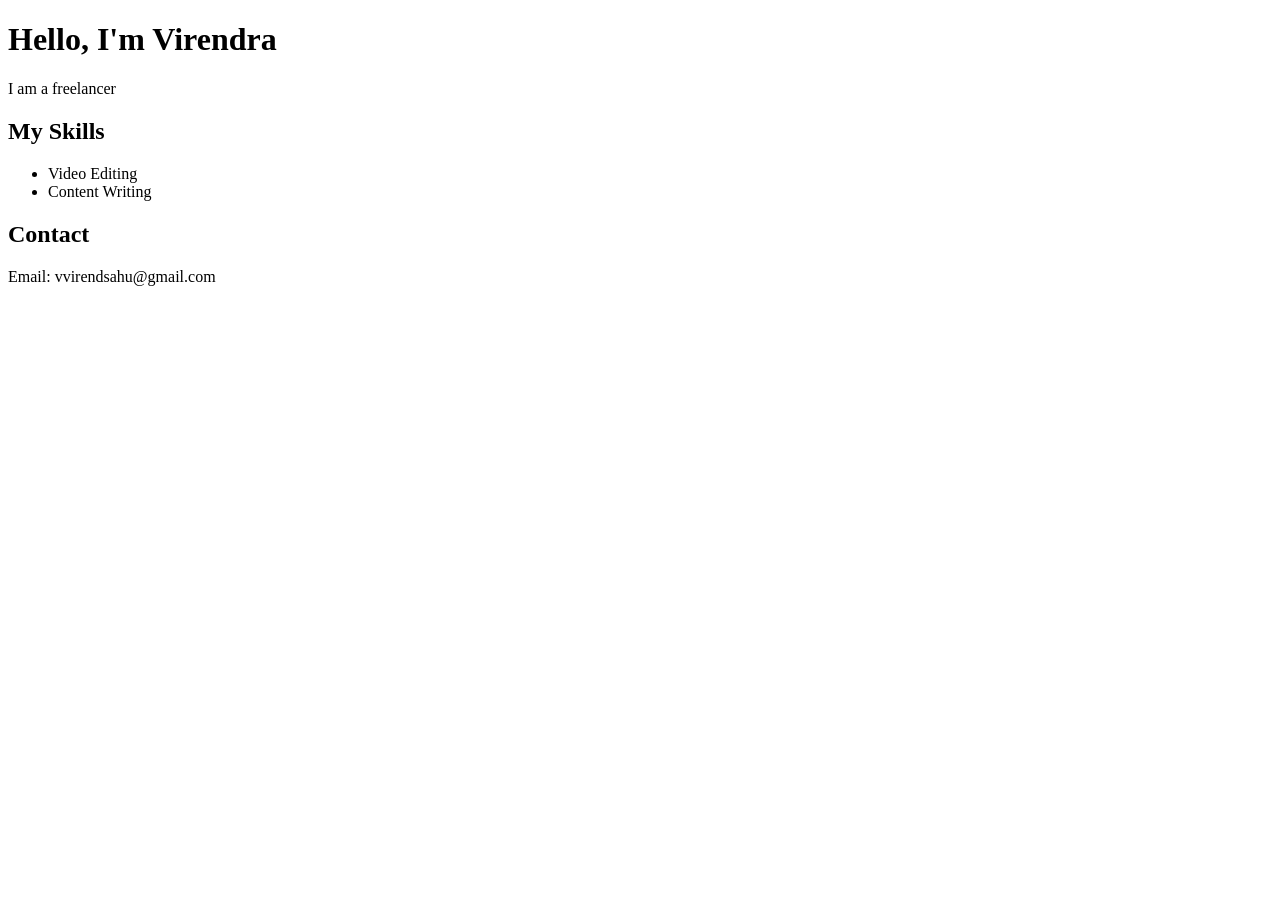
<file: index.html>
<!DOCTYPE html>
<html>
<head>
  <title>My Portfolio</title>
</head>
<body>
  <h1>Hello, I'm Virendra</h1>
  <p>I am a freelancer</p>

  <h2>My Skills</h2>
  <ul>
    <li>Video Editing</li>
    <li>Content Writing</li>
  </ul>

  <h2>Contact</h2>
  <p>Email: vvirendsahu@gmail.com</p>
</body>
</html>
</file>
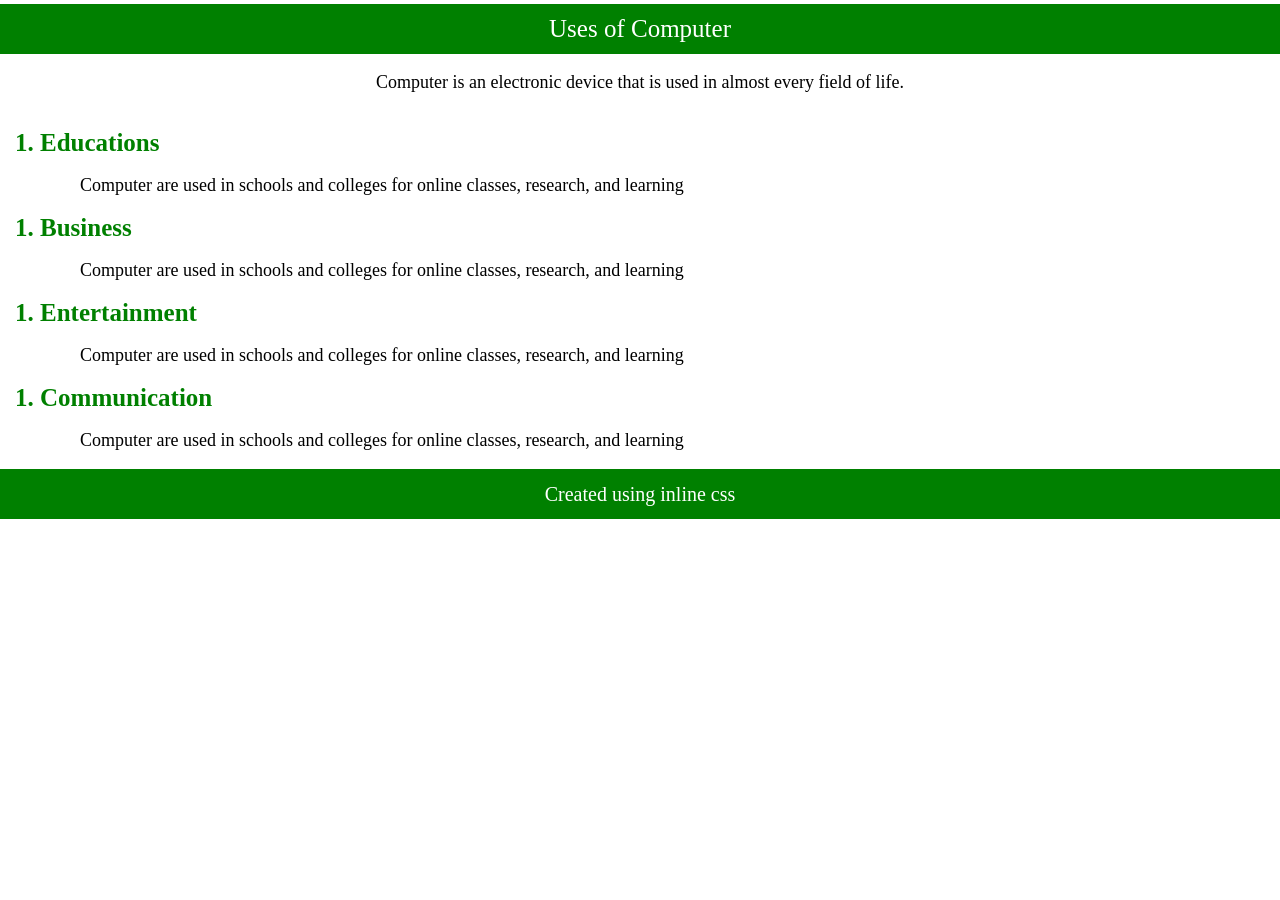
<file: assignment.html/index.html>
<!DOCTYPE html>
<html lang="en">
<head>
    <meta charset="UTF-8">
    <meta name="viewport" content="width=device-width, initial-scale=1.0">
    <title>Document</title>
</head>
<link rel="stylesheet" href="style.css">
<body>
    <!-- <form action="/action.php">
        <table>
            <tr>
                <td>Enter Name:</td>
                <td><input type="text" placeholder="enter your name"></td>
            </tr>
            <tr>
                <td>Enter Roll. No.:</td>
                <td><input type="text" placeholder="enter your roll no"></td>
            </tr>
            <tr>
                <td>Enter Age:</td>
                <td><input type="text" placeholder="enter your Age"></td>
            </tr>
            <tr>
                <td>Enter DOB:</td>
                <td><input type="text" placeholder="enter your DOB"></td>
            </tr>
        </table>
    </form> -->

    <!-- <form action="action.php">

        <h2>Cricketer</h2>
        <br>
        <ol>
            <li>Batsman</li>
            <ol type="A">
               <li>Sachin Tendulkar</li>
               <li> Rahul Dravid</li>
               <li> Virendra Sahwag</li>
            </ol>
        
            <li>Bowlers</li>
            <ol type="A">
                <li>Kumble</li>
                <li>Zaheer Khan</li>
                <li>Balaji</li>
            </ol>
                
            <li>Spiner</li>
            <ol type="A">
                <li>Harbhajan</li>
                <li>Ravindra Jadeja</li>
                <li>Kartik</li>
            </ol>
        </ol>    -->

    <div class="header_div">Uses of Computer</div>
    <br>
    <p>Computer is an electronic device that is used in almost every field of life.</p>
    
    <br>
    <br>

    <form action="action.php">
        <ol class="p1">
            <li>Educations</li>
            <br>
            <ol class="c1">
                Computer are used in schools and colleges for online classes, research, and learning
            </ol>
        </ol>
<br>
        <ol class="p1">
            <li>Business</li>
            <br>
            <ol class="c1">
                Computer are used in schools and colleges for online classes, research, and learning
            </ol>
        </ol>
<br>
        <ol class="p1">
            <li>Entertainment</li>
            <br>
            <ol class="c1">
                Computer are used in schools and colleges for online classes, research, and learning
            </ol>
        </ol>
<br>
        <ol class="p1">
            <li>Communication</li>
            <br>
            <ol class="c1">
                Computer are used in schools and colleges for online classes, research, and learning
            </ol>
        </ol>
    </form>
<br>
    <div style="height: 50px; font-size: 20px; background-color:green; display: flex; align-items: center; justify-content: center; color: white;">Created using inline css</div>
</body>
</html>
</file>
<file: assignment.html/style.css>
*{
    margin: 0px;
    color: black;
}

/* #th2{
    line-height: 5px;
    types: 1;
} */

.header_div{
    background-color: green;
    height: 50px;
    font-size: 25px;
    color: white;
    text-align: center;
    display: flex;
    align-items: center;
    justify-content: center;
    margin-top: 4px;
}

p{
    font-weight: 500;
    text-align: center;
    font-size: 18px;
}

.p1 li{
    font-size: 25px;
    color: green;
    font-weight: 700;
}

.c1{
    font-size: 18px;
    color: black;
}
</file>
